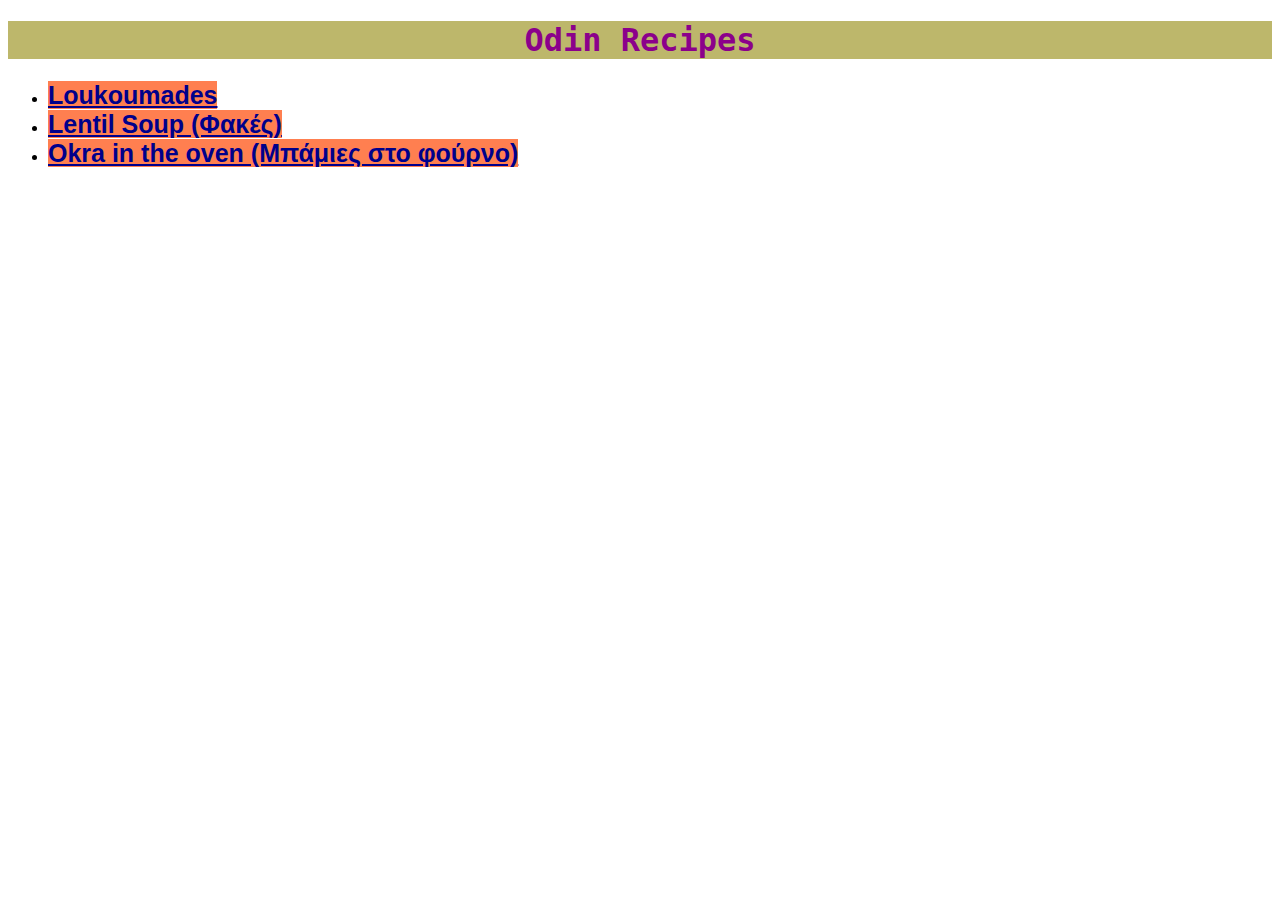
<file: index.html>
<!DOCTYPE html>
<html lang="en">
<head>
    <meta charset="utf-8">
    <title>Odin Recipes</title>
    <link rel="stylesheet" href="style.css">
</head>
<body>
    <h1>Odin Recipes</h1>
    <ul> 
        <li><a class="rtitles" href="recipes/loukoumades.html">Loukoumades</a></li>
        <li><a class="rtitles" href="recipes/lentils.html">Lentil Soup (Φακές)</a></li>
        <li><a class="rtitles" href="recipes/bamies.html">Okra in the oven (Mπάμιες στο φούρνο)</a></li>
    </ul>
</body>
</html>
</file>
<file: style.css>
h1 {
    color: darkmagenta;
    background-color: #BDB76B;
    font-family: "Lucida Console", Monaco, monospace;
    text-align: center;
}

.rtitles {
    color: rgb(0, 0, 139);
    background-color: coral;
    font-family: Papyrus, Coppperplate, sans-serif;
    font-size: 25px;
    font-weight: bold;
}
</file>
